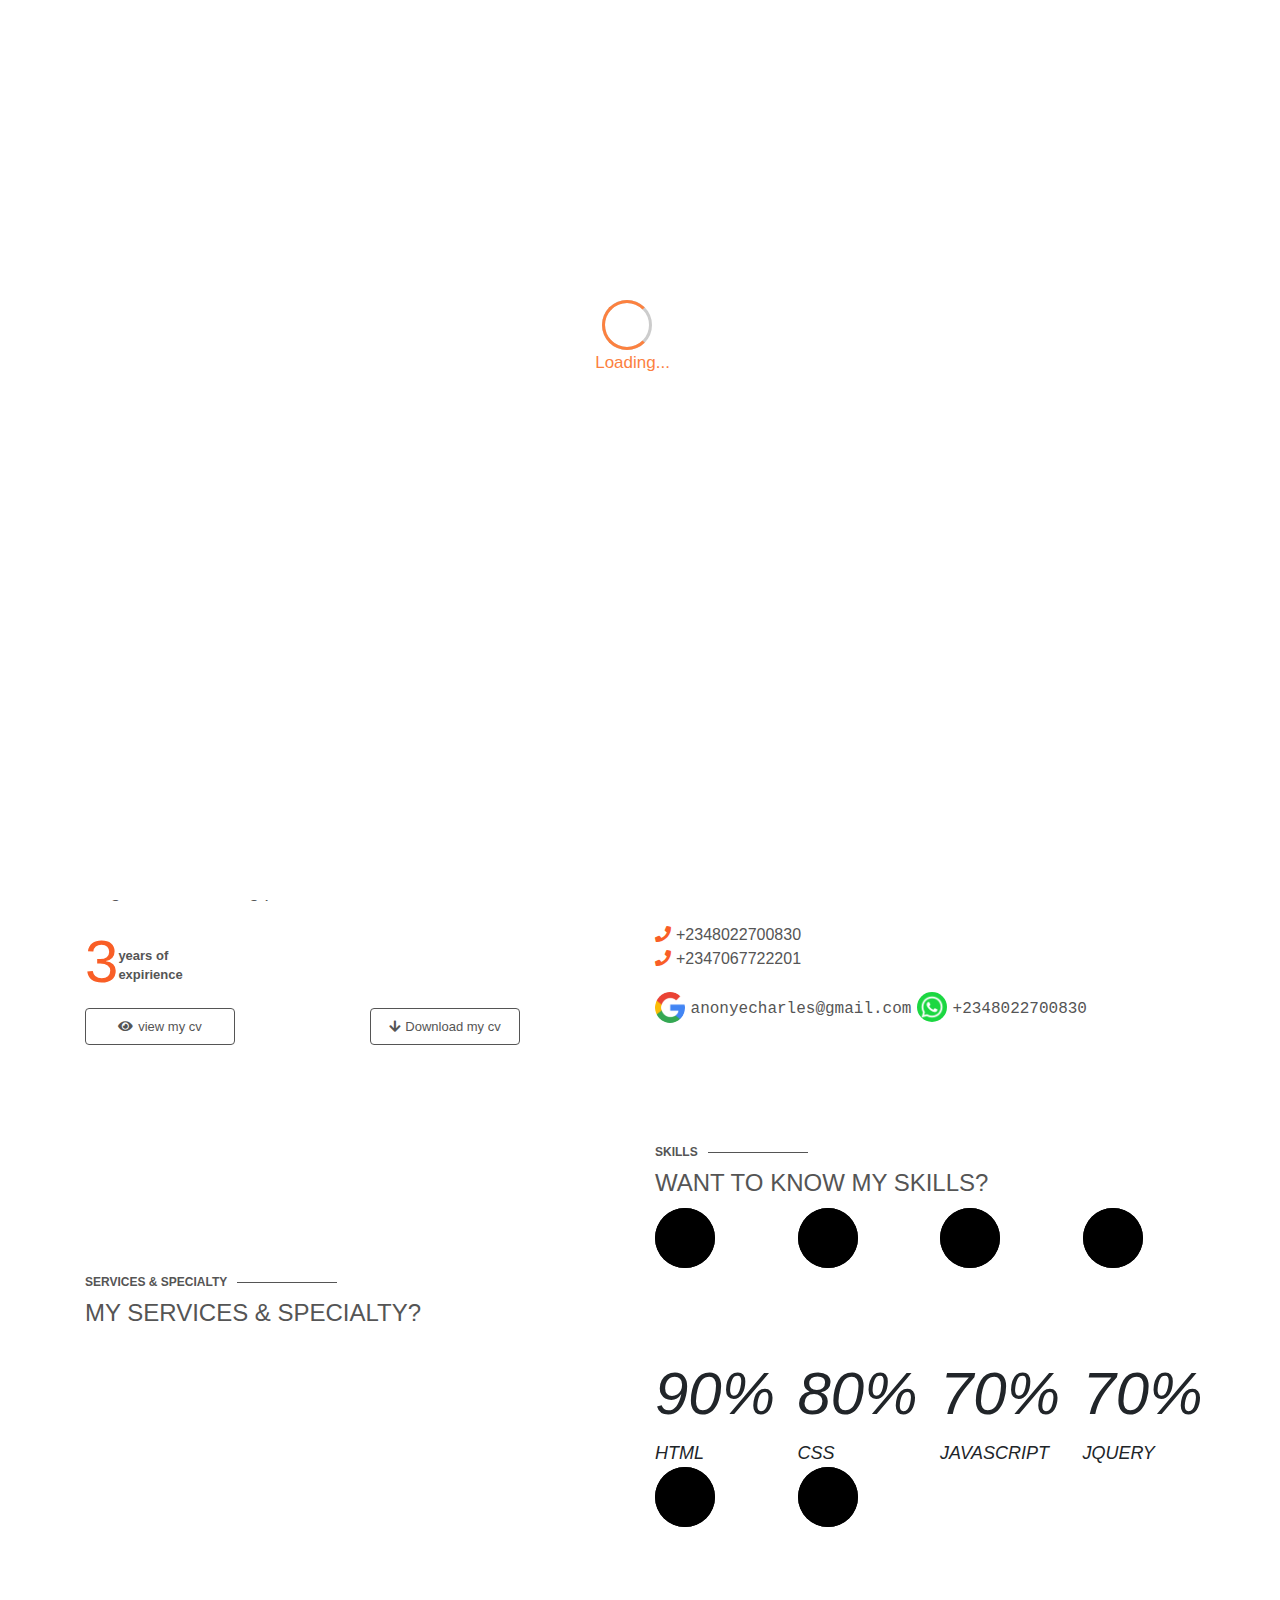
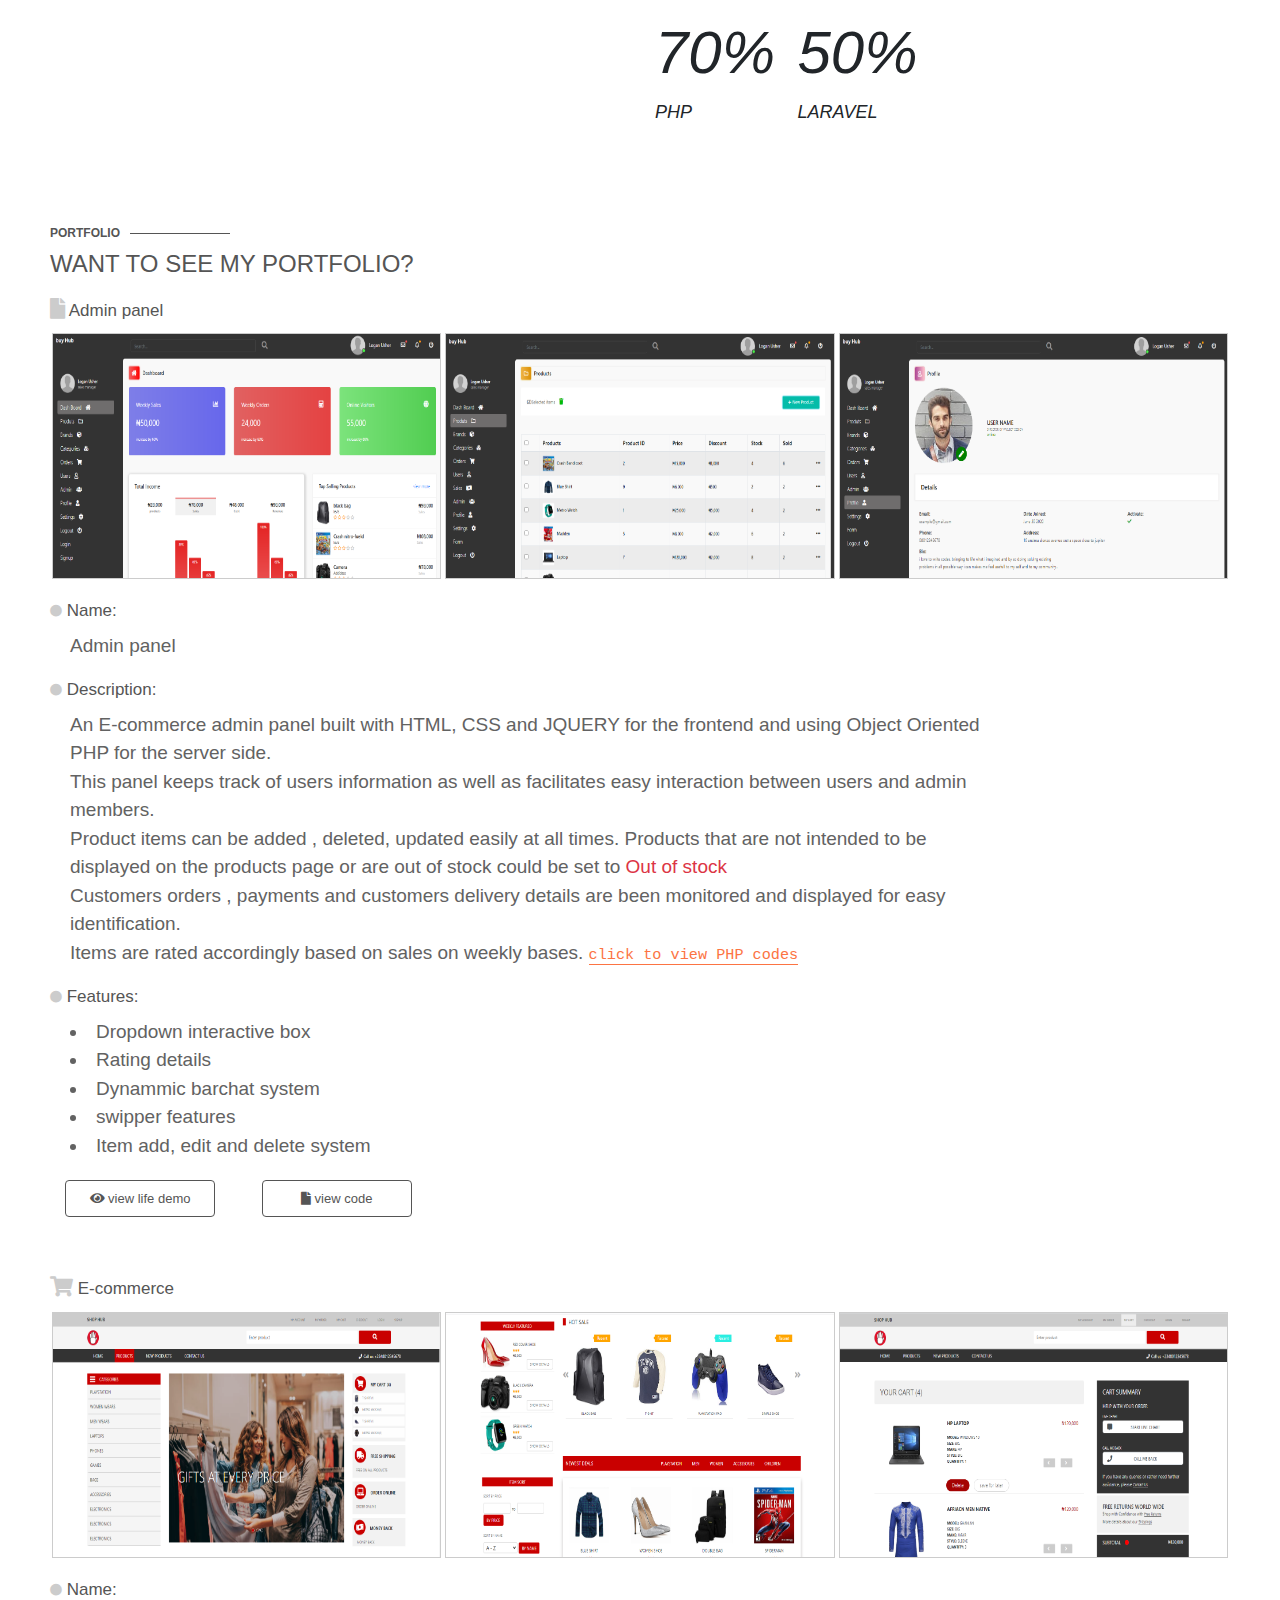
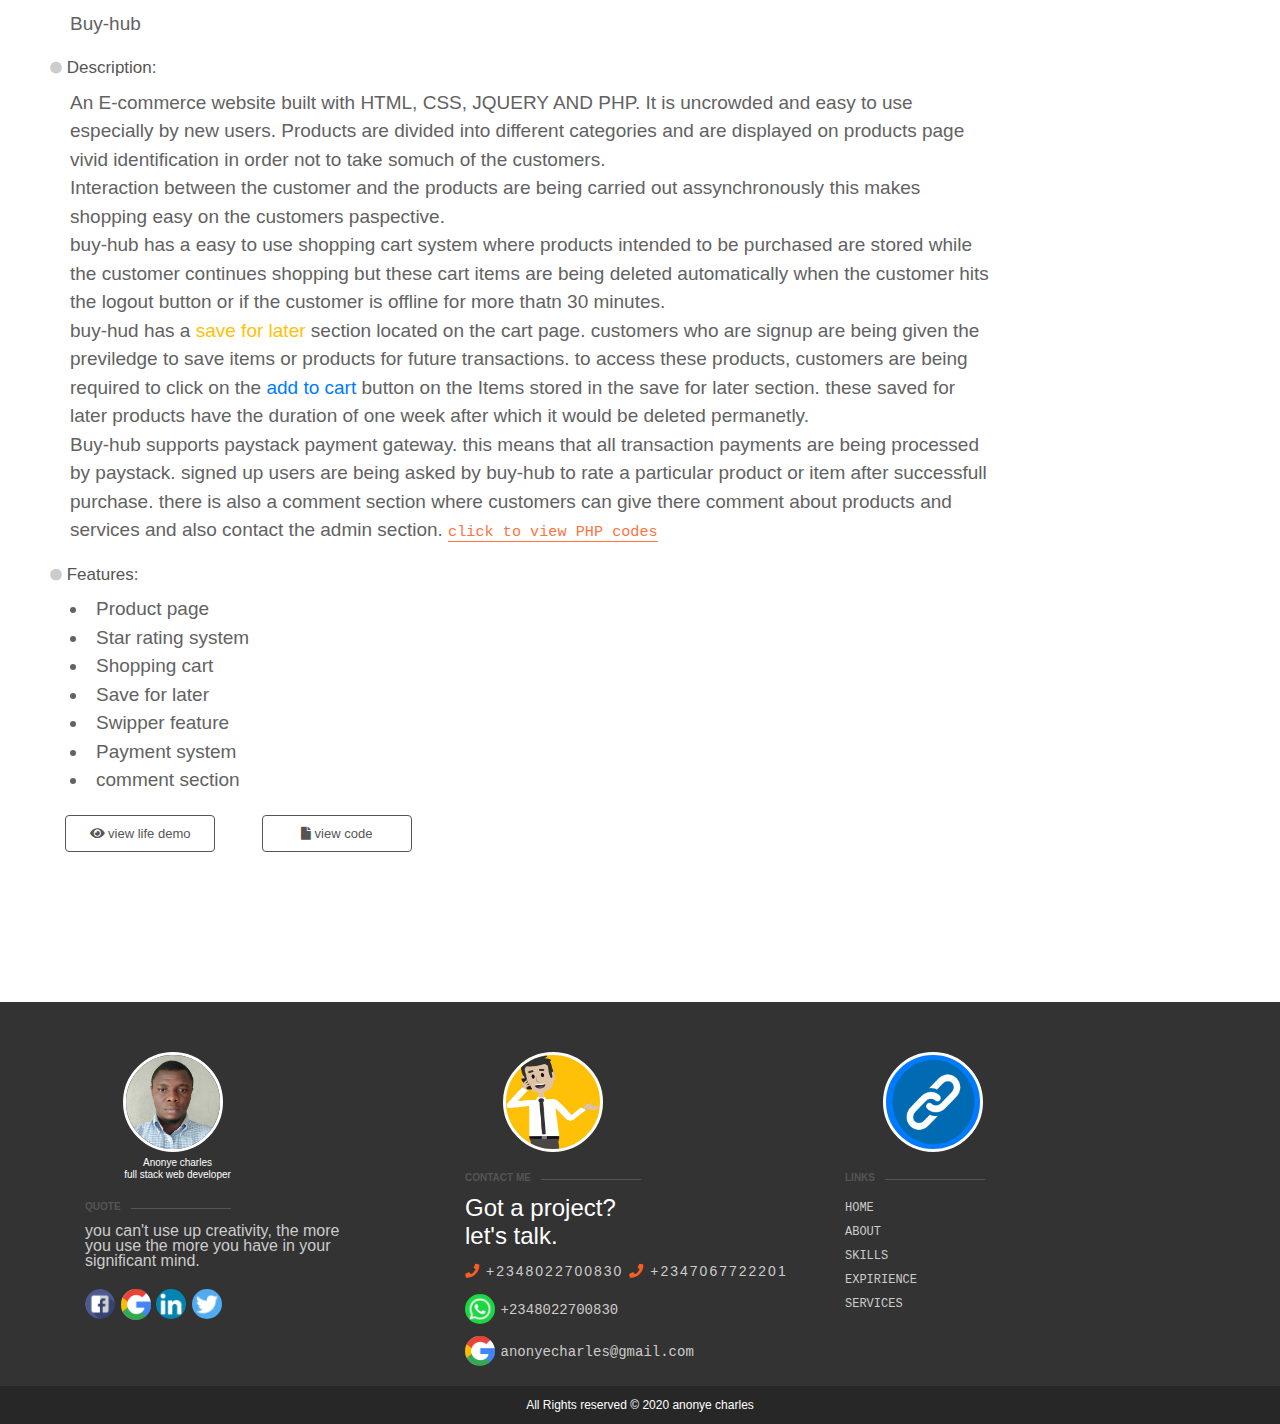
<file: index.html>
<!DOCTYPE html>
<html lang="en">
    <head>
        <meta charset="UTF-8">
        <meta name="viewport" content="width=device-width, initial-scale=1.0">
        <meta http-equiv="X-UA-Compatible" content="ie=edge">
        <title>home</title>
        <link rel="stylesheet" href="css/bootstrap.min.css">
        <link rel="stylesheet" href="css/style.css">
        <link rel="stylesheet" href="font-awesome/all.min.css">
        <script src="js/jquery-3.3.1.min.js"></script>
    </head>
<body>

    <!-- dark skin -->
    <div class="light-skin">
        <!-- preloader -->
            <div class="preloader-container"></div>
            <div class="preloader"></div>
            <div class="loading">Loading...</div>
    </div>

     
         <!-- BANNER SECTION -->
        <section id="home" data-scroll-top="500">
           <div class="banner"><!-- banner start -->
                <!-- banner image start -->
                <img src="image/banner/banner_1.jpg" alt="banner_1" class="banner-image">
                <img src="image/banner/banner_2.jpeg" alt="banner_2" class="banner-image">
                <img src="image/banner/banner_3.jpeg" alt="banner_3" class="banner-image">
                <!-- banner imagesend -->
             
               <img src="svg/angle.svg" alt="banner_2" class="banner-svg" >
               <img src="image/profile-image/image.jpg" alt="image" class="profile-image" >
               <ul class="name-info nav-links">
                   <li class="hello"><p>Hello, i am </p></li>
                   <li><h1 class="my-name">Anonye Charles</h1></li>
                   <li class="developer"><p>a full stack web developer</p></li>
                   <li class="mycv"><a href="#myportfolio">view portfolio</a></li>
               </ul>
           </div><!-- banner end-->
        </section>

        <!-- NAVIGATION SECTION -->
        <section class="navigation">
            <div class="">
                <div class="container"> 
                    <div class="row">
                        <div class="col-md-2 col-sm-12 col-12">
                            <div class="logo nav-links">
                               <a href="#home"><img src="icons/make-call.png" alt=""></a>
                                <i class="fa fa-bars"></i>
                            </div> 
                        </div>
                        <div class="col-md-10 link-container">
                            <div class="cancle-btn">
                                <i class="fa fa-times"></i>
                            </div>
                            <ul class="nav-links">
                                <li><a href="#home" class="active">home</a></li>
                                <li><a href="#about">About</a></li>
                                <li><a href="#myskills">Skills</a></li>
                                <li><a href="#myportfolio">Expirience</a></li>
                                <li><a href="#services">Services</a></li>
                            </ul>
                        </div>
                    </div>
                </div>
             </div>
        </section>



        <!-- ABOUT SECTION -->
        <section id="sticky-nav-start-point" data-top="130">
             <div class="about-container" id="about" data-scroll-top="50">
                <div class="container">
                    <div class="row">
                         <div class="col-md-6 col-sm-6 col-12">
                             <div class="about">
                                <div class="about-header">
                                    <h4>About Me <span></span></h4>
                                    <h1>Do you know about me?</h1>
                                </div>
                                <div class="about-body">
                                    <p>
                                        i am charles anonye, a full stack developer passionate about developing innovative products that'll steer the future of computing .
                                        i currently have a three years expirience in web development and i major mostly on apps like E-commerce, blogs and E-learning platform. 
                                    </p>
                                </div>
                                <div class="years-of-expirience">
                                    <h1>3</h1>
                                    <p>years of <br> expirience</p>
                                </div>
                                <div class="row">
                                    <div class="col-md-6 col-sm-6 col-5 documentBtn">
                                        <div class="view-cv">
                                            <li><a href="cv.html"><i class="fa fa-eye"></i>view my cv</a></li>
                                        </div>
                                    </div>
                                    <div class="col-md-6 col-sm-6 col-5 documentBtn">
                                        <div class="download-cv">
                                            <li><a href="https://resume.io/r/EsTtQncJE"><i class="fa fa-arrow-down"></i>Download my cv</a></li>
                                        </div>
                                    </div>
                                </div>
                             </div>
                         </div>
                         <div class="col-md-6 col-sm-6 col-12"> <!-- about container start -->
                            <div class="about about-two"> <!-- about start -->
                                <div class="about-header">
                                    <h4>Location <span></span></h4>
                                </div>
                                <div class="about-body">
                                    <p>Base in lagos, Nigeria.</p>
                                </div>
                                <div class="query">
                                    <h1>Any type of query & discussion?</h1>
                                    <p>let's talk to me</p>
                                    <ul>
                                        <li class="phone"><i class="fa fa-phone"></i>+2348022700830</li>
                                        <li class="phone"><i class="fa fa-phone"></i>+2347067722201</li>
                                        <li class="google">
                                            <img src="icons/google.png" alt="">
                                            <a href="#">anonyecharles@gmail.com</a>
                                        </li>
                                        <li class="google">
                                            <img src="icons/whatsapp.png" alt="" >
                                            <a href="" class="whatsapp">+2348022700830</a>
                                        </li>
                                    </ul>
                                </div>
                            </div>  <!-- about end -->
                         </div> <!-- about container end -->
                    </div>
                </div>
             </div>
        </section>



        <!-- SPECIALTY SECTION -->
        <section class="specialty-container" id="services" data-scroll-top="80">
            <div class="container">
                <div class="row">
                    <div class="col-lg-6 col-md-12"><!-- start specialty column -->
                        <!-- specialty start -->
                        <div class="specialty">
                            <div class="about-header">
                                <h4>services & Specialty <span></span></h4>
                                <h1>my services & specialty?</h1>
                            </div>
                            <div class="specialty-body">
                                <ul>
                                    <li>Accessible website that looks nice on all screen.</li>
                                    <li>clean, understandable , easy to imppliment codes base</li>
                                    <li>sustainable projects that are well documented and easy to maintain.</li>
                                </ul>
                            </div>
                        </div>  <!-- specialty end -->
                    </div> <!-- end specialty column -->

                    <!-- skills column start -->
                    <div class="col-lg-6 col-md-12">
                         <!-- skills start -->
                        <div class="skills-container" id="myskills" data-scroll-top="100">
                            <div class="about-header">
                                <h4>Skills <span></span></h4>
                                <h1>Want to know my skills?</h1>
                            </div>
                            <!-- skill body start -->
                            <div class="skills-body">
                                <div class="row">
                                    <div class="col-lg-3 col-md-2 col-sm-3 col-4">
                                        <div class="skills-frame">
                                            <svg class="svg">
                                                <circle cx="30" cy="30" r="30" class=""></circle>
                                                <circle cx="30" cy="30" r="30" class="html" id="bar" stroke-dashoffset="90"></circle>
                                            </svg>
                                            <div class="percentage"><h1>90<span>%</span></h1></div>
                                            <div class="skill-name">HTML</div>
                                        </div>
                                    </div>
                                    <div class="col-lg-3 col-md-2 col-sm-3 col-4">
                                        <div class="skills-frame">
                                            <svg class="svg">
                                                <circle cx="30" cy="30" r="30" class=""></circle>
                                                <circle cx="30" cy="30" r="30" class="css" id="bar" stroke-dashoffset="85"></circle>
                                            </svg>
                                            <div class="percentage"><h1>80<span>%</span></h1></div>
                                            <div class="skill-name">CSS</div>
                                        </div>
                                    </div>
                                    <div class="col-lg-3 col-md-2 col-sm-3 col-4">
                                        <div class="skills-frame">
                                            <svg class="svg">
                                                <circle cx="30" cy="30" r="30" class=""></circle>
                                                <circle cx="30" cy="30" r="30" class="js" id="bar" stroke-dashoffset="80"></circle>
                                            </svg>
                                            <div class="percentage"><h1>70<span>%</span></h1></div>
                                            <div class="skill-name">JAVASCRIPT</div>
                                        </div>
                                    </div>
                                    <div class="col-lg-3 col-md-2 col-sm-3 col-4">
                                        <div class="skills-frame">
                                            <svg class="svg">
                                                <circle cx="30" cy="30" r="30" class=""></circle>
                                                <circle cx="30" cy="30" r="30" class="jquery" id="bar" stroke-dashoffset="75"></circle>
                                            </svg>
                                            <div class="percentage"><h1>70<span>%</span></h1></div>
                                            <div class="skill-name">JQUERY</div>
                                        </div>
                                    </div>
                                    <div class="col-lg-3 col-md-2 col-sm-3 col-4">
                                        <div class="skills-frame">
                                            <svg class="svg">
                                                <circle cx="30" cy="30" r="30" class=""></circle>
                                                <circle cx="30" cy="30" r="30" class="php" id="bar" stroke-dashoffset="70"></circle>
                                            </svg>
                                            <div class="percentage"><h1>70<span>%</span></h1></div>
                                            <div class="skill-name">PHP</div>
                                        </div>
                                    </div>
                                    <div class="col-lg-3 col-md-2 col-sm-3 col-4">
                                        <div class="skills-frame">
                                            <svg class="svg">
                                                <circle cx="30" cy="30" r="30" class=""></circle>
                                                <circle cx="30" cy="30" r="30" class="laravel" id="bar" stroke-dashoffset="50"></circle>
                                            </svg>
                                            <div class="percentage"><h1>50<span>%</span></h1></div>
                                            <div class="skill-name">LARAVEL</div>
                                        </div>
                                    </div>
                                </div>
                            </div>  <!-- skill body start -->
                        </div>
                        <!-- skills end -->
                    </div><!-- skills column end -->
                </div>
            </div>
        </section>




        <!-- PORTFOLIO SECTION-->
        <section>
            <div class="portfolio" id="myportfolio" data-scroll-top="50">
                <div class="portfolio-container-header">
                    <div class="about-header">
                        <h4>Portfolio <span></span></h4>
                        <h1>Want to see my portfolio?</h1>
                    </div>
                </div> 
                    <!-- portifolio items start -->
                    <div class="portfolio-body">
                        <div class="portfolio-header">
                            <h2><i class="fa fa-file"></i> Admin panel</h2>
                        </div>
                        <div class="portfolio-container swipper">
                             <div class="portfolio-frame">
                                 <div class="portfolio-image">
                                     <img src="image/portfolio-image/admin-panel.png" alt="admin-panel">
                                 </div>
                                 <div class="portfolio-image">
                                    <img src="image/portfolio-image/2.png" alt="admin-panel">
                                </div>
                                <div class="portfolio-image">
                                    <img src="image/portfolio-image/1.png" alt="admin-panel">
                                </div>
                             </div>
                             <!-- caurosel -->
                             <div class="caurosel">
                                 <!-- <i class="fa fa-circle active"></i> 
                                caurosel is being added dynamically through jquery  -->
                             </div><!-- caurosel end -->
                        </div>
                        <div class="decription">
                            <div class="portfolio-header">
                                <h2><i class="fa fa-circle"></i> Name:</h2>
                            </div>
                            <div class="description-body">
                                <p>Admin panel</p>
                            </div>
                            <div class="portfolio-header">
                                    <h2><i class="fa fa-circle"></i> Description:</h2>
                                </div>
                            <div class="description-body">
                                <p class="describe">
                                    An E-commerce admin panel built with HTML, CSS and  JQUERY for the frontend and using Object Oriented PHP for the server side.<br>
                                    This panel keeps track of users information as well as facilitates easy interaction between users and admin members.<br>
                                    Product items can be added , deleted, updated easily at all times. Products that are not intended to be displayed on the products page or are out of stock could be set to <b class="text-danger">Out of stock</b><br>
                                    Customers orders , payments and customers delivery details are been monitored and displayed for easy identification.<br>
                                    Items are rated accordingly based on sales on weekly bases.
                                    <a href="https://github.com/Boogie27/dynamic-buy-hub/tree/master/admin" class="phpCode">click to view PHP codes</a>
                                </p>
                            </div>
                            <div class="portfolio-header">
                                <h2><i class="fa fa-circle"></i> Features:</h2>
                            </div>
                            <div class="description-body">
                                <ul>
                                    <li>Dropdown interactive box</li>
                                    <li>Rating details</li>
                                    <li>Dynammic barchat system</li>
                                    <li>swipper features</li>
                                    <li>Item add, edit and delete system</li>
                                </ul>
                            </div>
                            <!-- redirect button start -->
                            <div class="redirect-button">
                                <div class="col-md-6 col-12">
                                    <div class="row">
                                        <div class="col-lg-4 col-md-6 col-sm-4 col-6 redirectBTN">
                                            <div class="Rbutton">
                                                <li><a href="https://boogie27.github.io/buy-hub/admin"><i class="fa fa-eye"></i> view life demo</a></li>
                                            </div>
                                        </div>
                                        <div class="col-lg-4 col-md-6 col-sm-4 col-6 redirectBTN">
                                            <div class="Bbutton">
                                                <li><a href="https://github.com/Boogie27/buy-hub"><i class="fa fa-file"></i> view code</a></li>
                                            </div>
                                        </div>
                                    </div>
                                </div>
                            </div> <!-- redirect button end -->
                        </div>
                    </div> <!-- portifolio items start -->
                      

                       <!-- portifolio items start -->
                    <div class="portfolio-body">
                            <div class="portfolio-header">
                                <h2><i class="fa fa-shopping-cart"></i> E-commerce</h2>
                            </div>
                            <div class="portfolio-container swipper">
                                <div class="portfolio-frame">
                                    <div class="portfolio-image">
                                        <img src="image/portfolio-image/3.png" alt="ecommerce">
                                    </div>
                                    <div class="portfolio-image">
                                        <img src="image/portfolio-image/6.png" alt="ecommerce">
                                    </div>
                                    <div class="portfolio-image">
                                        <img src="image/portfolio-image/4.png" alt="ecommerce">
                                    </div>
                                </div>
                                 <!-- caurosel -->
                                 <div class="caurosel">
                                    <!-- <i class="fa fa-circle active"></i> 
                                   caurosel is being added dynamically through jquery  -->
                                </div><!-- caurosel end -->
                            </div>
                            <div class="decription">
                                <div class="portfolio-header">
                                    <h2><i class="fa fa-circle"></i> Name:</h2>
                                </div>
                                <div class="description-body">
                                    <p>Buy-hub</p>
                                </div>
                                <div class="portfolio-header">
                                        <h2><i class="fa fa-circle"></i> Description:</h2>
                                    </div>
                                <div class="description-body">
                                    <p class="describe">
                                         An E-commerce website built with HTML, CSS, JQUERY AND PHP.
                                         It is uncrowded and easy to use especially by new users. Products are divided into different categories and are displayed on products
                                         page vivid identification in order not to take somuch of the customers.<br>
                                         Interaction between the customer and the products are being carried out assynchronously this makes shopping easy on the customers paspective.<br>
                                         buy-hub has a easy to use shopping cart system where products intended to be purchased are stored while the customer continues shopping but these cart items 
                                         are being deleted automatically when the customer hits the logout button or if the customer is offline for more thatn 30 minutes.<br>
                                         buy-hud has a <b class="text-warning">save for later</b> section located on the cart page. customers who are signup are being given the previledge to save items or 
                                         products for future transactions. to access these products, customers are being required to click on the <b class="text-primary">add to cart</b> button on the Items
                                         stored in the save for later section.
                                         these saved for later products have the duration of one week after which it would be deleted permanetly.<br>
                                         Buy-hub supports paystack payment gateway. this means that all transaction payments are being processed by paystack.
                                         signed up users are being asked by buy-hub to rate a particular product or item after successfull purchase.
                                         there is also a comment section where customers can give there comment about products and services and also contact the admin section.
                                         <a href="https://github.com/Boogie27/dynamic-buy-hub" class="phpCode">click to view PHP codes</a>
                                    </p>
                                </div>
                                <div class="portfolio-header">
                                    <h2><i class="fa fa-circle"></i> Features:</h2>
                                </div>
                                <div class="description-body">
                                    <ul>
                                        <li>Product page</li>
                                        <li>Star rating system</li>
                                        <li>Shopping cart</li>
                                        <li>Save for later</li>
                                        <li>Swipper feature</li>
                                        <li>Payment system</li>
                                        <li>comment section</li>
                                    </ul>
                                </div>
                                <!-- redirect button start -->
                                <div class="redirect-button">
                                    <div class="col-md-6 col-12">
                                        <div class="row">
                                            <div class="col-lg-4 col-md-6 col-sm-4 col-6 redirectBTN">
                                                <div class="Rbutton">
                                                    <li><a href="https://boogie27.github.io/buy-hub/"><i class="fa fa-eye"></i> view life demo</a></li>
                                                </div>
                                            </div>
                                            <div class="col-lg-4 col-md-6 col-sm-4 col-6 redirectBTN">
                                                <div class="Bbutton">
                                                    <li><a href="https://github.com/Boogie27/buy-hub/tree/master/admin"><i class="fa fa-file"></i> view code</a></li>
                                                </div>
                                            </div>
                                        </div>
                                    </div>
                                </div> <!-- redirect button end -->
                            </div>
                        </div> <!-- portifolio items start -->
                        
                </div>
        </section>


       
<!-- SCROLL TOP ICON -->
<section>
    <div class="angle-up-container nav-links">
        <a href="#home"><i class="fa fa-angle-up"></i></a>
    </div>
</section>



<!-- FOOTER SECTION -->
    <section>
          <div class="footer">
                <div class="container">
                    <div class="footer-body">
                        <div class="row">
                            <!-- contact start -->
                            <div class="col-md-4 col-sm-6 col-12">
                                <div class="question-image">
                                    <img src="image/profile-image/image.jpg" alt="">
                                    <h4>Anonye charles <br>full stack web developer</h4>
                                </div>
                                <div class="about-header">
                                    <h4>Quote <span></span></h4>
                                    <p>you can't use up creativity, the more you use the more you have in your significant mind.</p>
                                </div>
                                <div class="social-link">
                                    <a href="http://facebook.com/saintlilsnowcharelsanonye"><img src="icons/facebook.png" alt=""></a>
                                    <a href="#"> <img src="icons/google.png" alt=""></a>
                                    <a href="linkedin.com/in/anonye-charles-100218118"><img src="icons/linkedin.png" alt=""></a>
                                    <a href="#"> <img src="icons/twitter.png" alt=""></a>
                                </div>
                            </div> <!-- contact end -->
                            <!-- contact start -->
                            <div class="col-md-4 col-sm-6 col-12">
                               <div class="question-section">
                                    <div class="question-image">
                                        <img src="icons/make-call.png" alt="" class="bg-warning">
                                    </div>
                                    <div class="about-header">
                                        <h4>contact me <span></span></h4>
                                        <h2>Got a project? <br>let's talk.</h2>
                                    </div>
                                    <div class="query">
                                        <ul>
                                            <li class="phone"><i class="fa fa-phone"></i>+2348022700830 <i class="fa fa-phone"></i>+2347067722201</li>
                                            <li class="google">
                                                <img src="icons/whatsapp.png" alt="">
                                                <a href="" class="whatsapp">+2348022700830</a>
                                            </li>
                                            <li class="google">
                                                <img src="icons/google.png" alt="">
                                                <a href="#">anonyecharles@gmail.com</a>
                                            </li>
                                        </ul>
                                    </div>
                               </div>
                            </div> <!-- contact end -->
                            <!-- footer links start -->
                            <div class="col-md-4 col-sm-6 col-12">
                                <div class="footer-links">
                                    <div class="question-image">
                                        <img src="icons/links-icon.png" alt="" class="bg-primary">
                                    </div>
                                    <div class="about-header">
                                        <h4>Links <span></span></h4>
                                    </div>
                                    <ul class="nav-links">
                                        <li><a href="#home" class="active">home</a></li>
                                        <li><a href="#about">About</a></li>
                                        <li><a href="#myskills">Skills</a></li>
                                        <li><a href="#myportfolio">Expirience</a></li>
                                        <li><a href="#services">Services</a></li>
                                    </ul>
                                </div>
                            </div> <!-- footer alright end-->
                        </div>
                    </div> <!-- footer body end -->
                </div>
                 <!-- footer links start -->
                        <div class="alrights text-center">
                            All Rights reserved &copy; 2020 anonye charles
                        </div> <!-- footer alrights end--> 
          </div>    
    </section>




    


   <script src="js/script.js"></script>
</body>
</html>
</file>
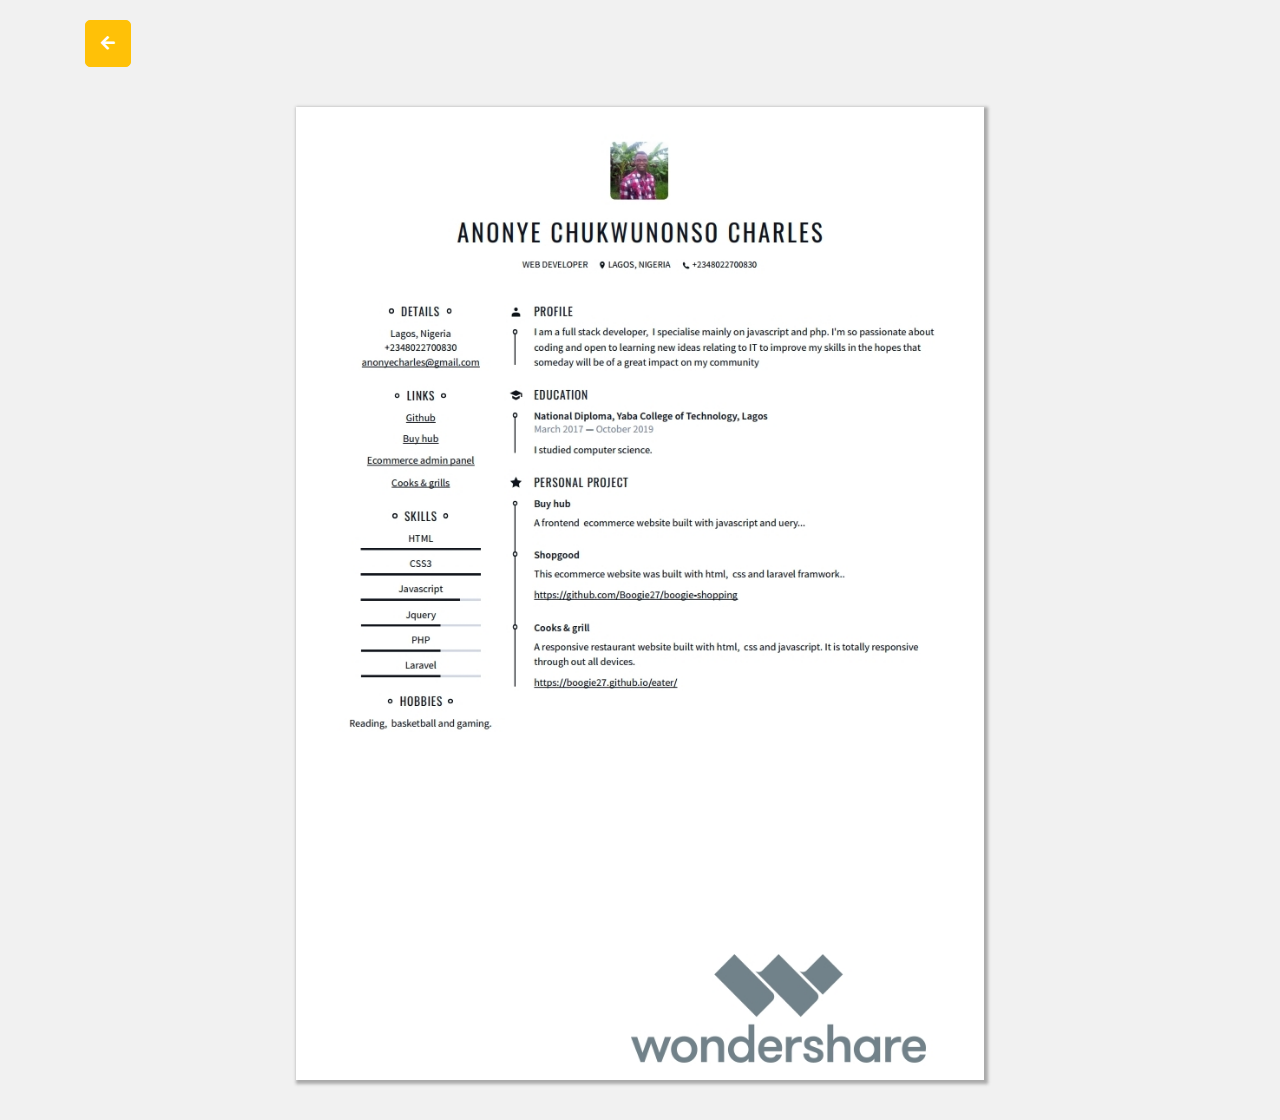
<file: cv.html>
<!DOCTYPE html>
<html lang="en">
    <head>
        <meta charset="UTF-8">
        <meta name="viewport" content="width=device-width, initial-scale=1.0">
        <meta http-equiv="X-UA-Compatible" content="ie=edge">
        <title>cv page</title>
        <link rel="stylesheet" href="css/bootstrap.min.css">
        <link rel="stylesheet" href="css/style.css">
        <link rel="stylesheet" href="font-awesome/all.min.css">
        <script src="js/jquery-3.3.1.min.js"></script>
    </head>
<body style="background-color: #f1f1f1;">

    <section>
        <div class="container redirect-arrow-back">
            <a href="home.html" class="btn btn-warning"><i class="fa fa-arrow-left"></i></a>
        </div>
    </section>

    <!-- MY CV -->
<div class="my-cv-container">
    <img src="image/portfolio-image/my-cv.jpg" alt="">
</div>





</body>
</html>
</file>
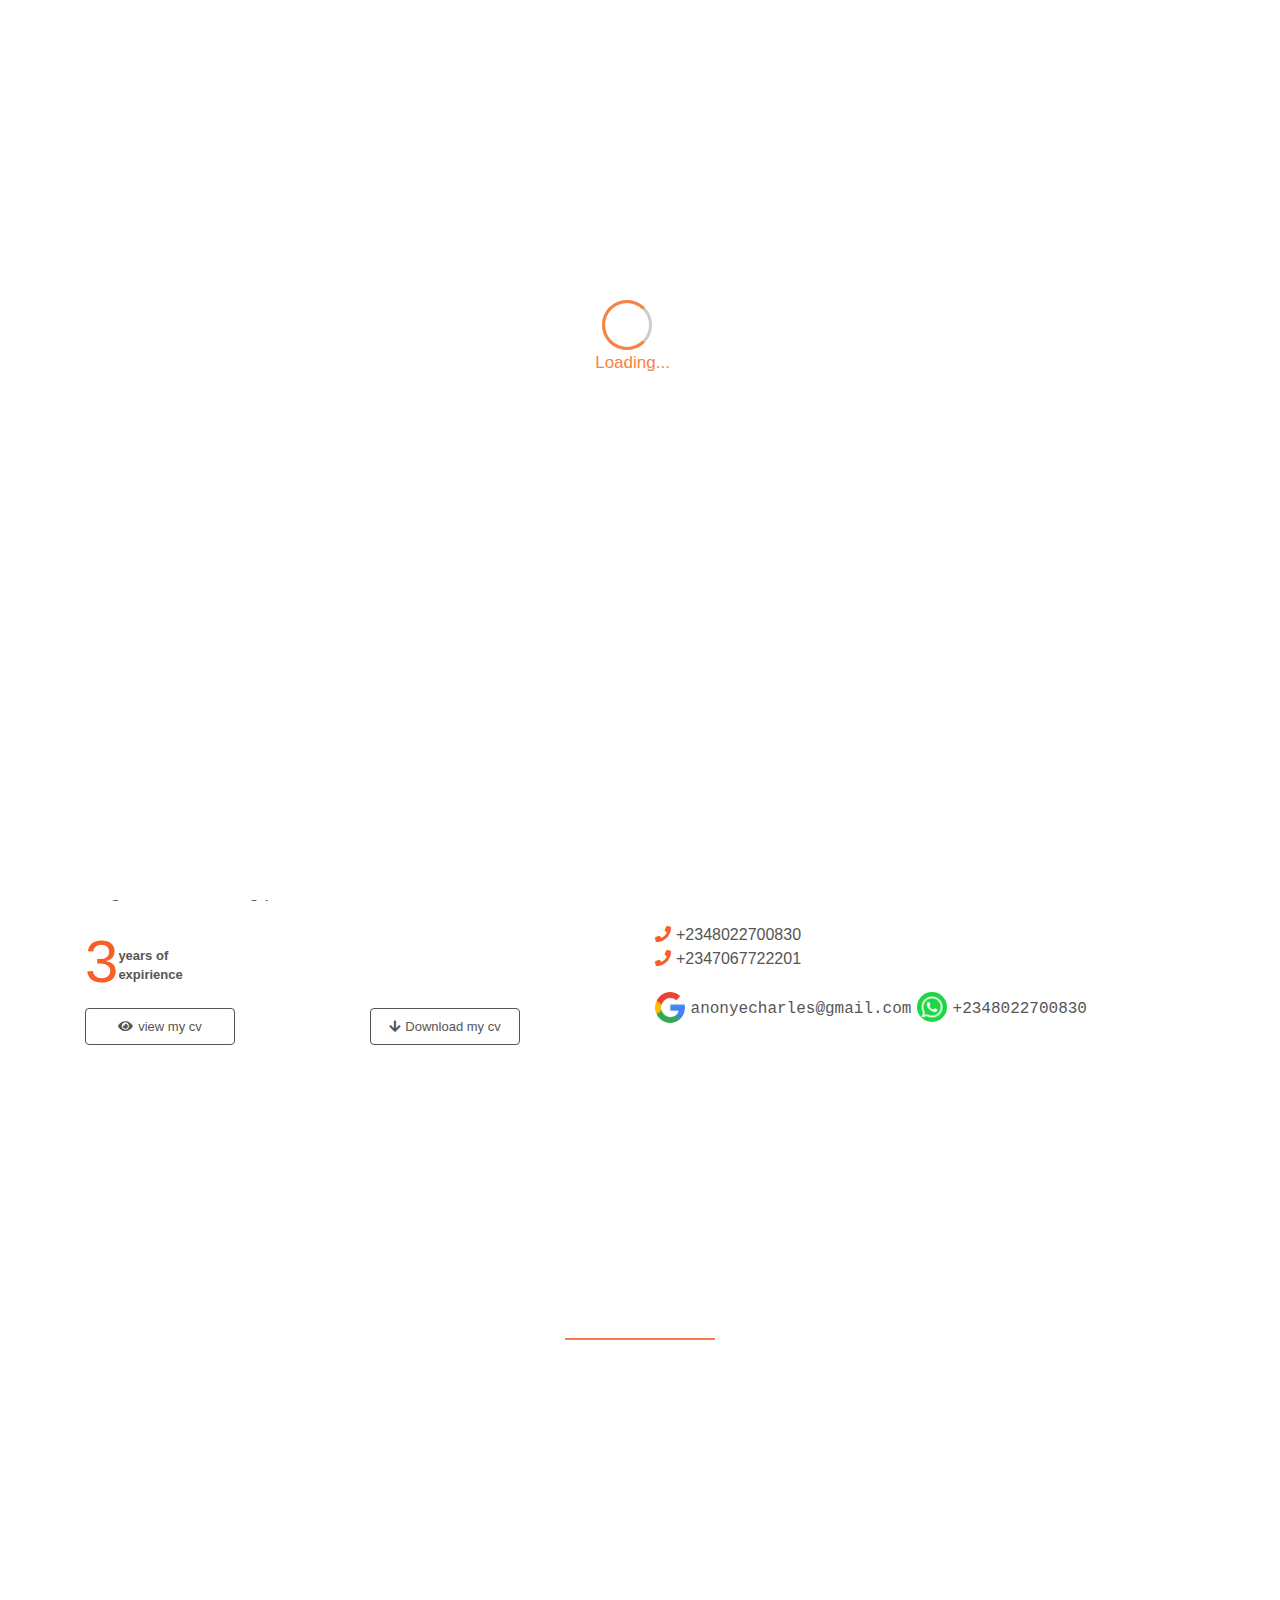
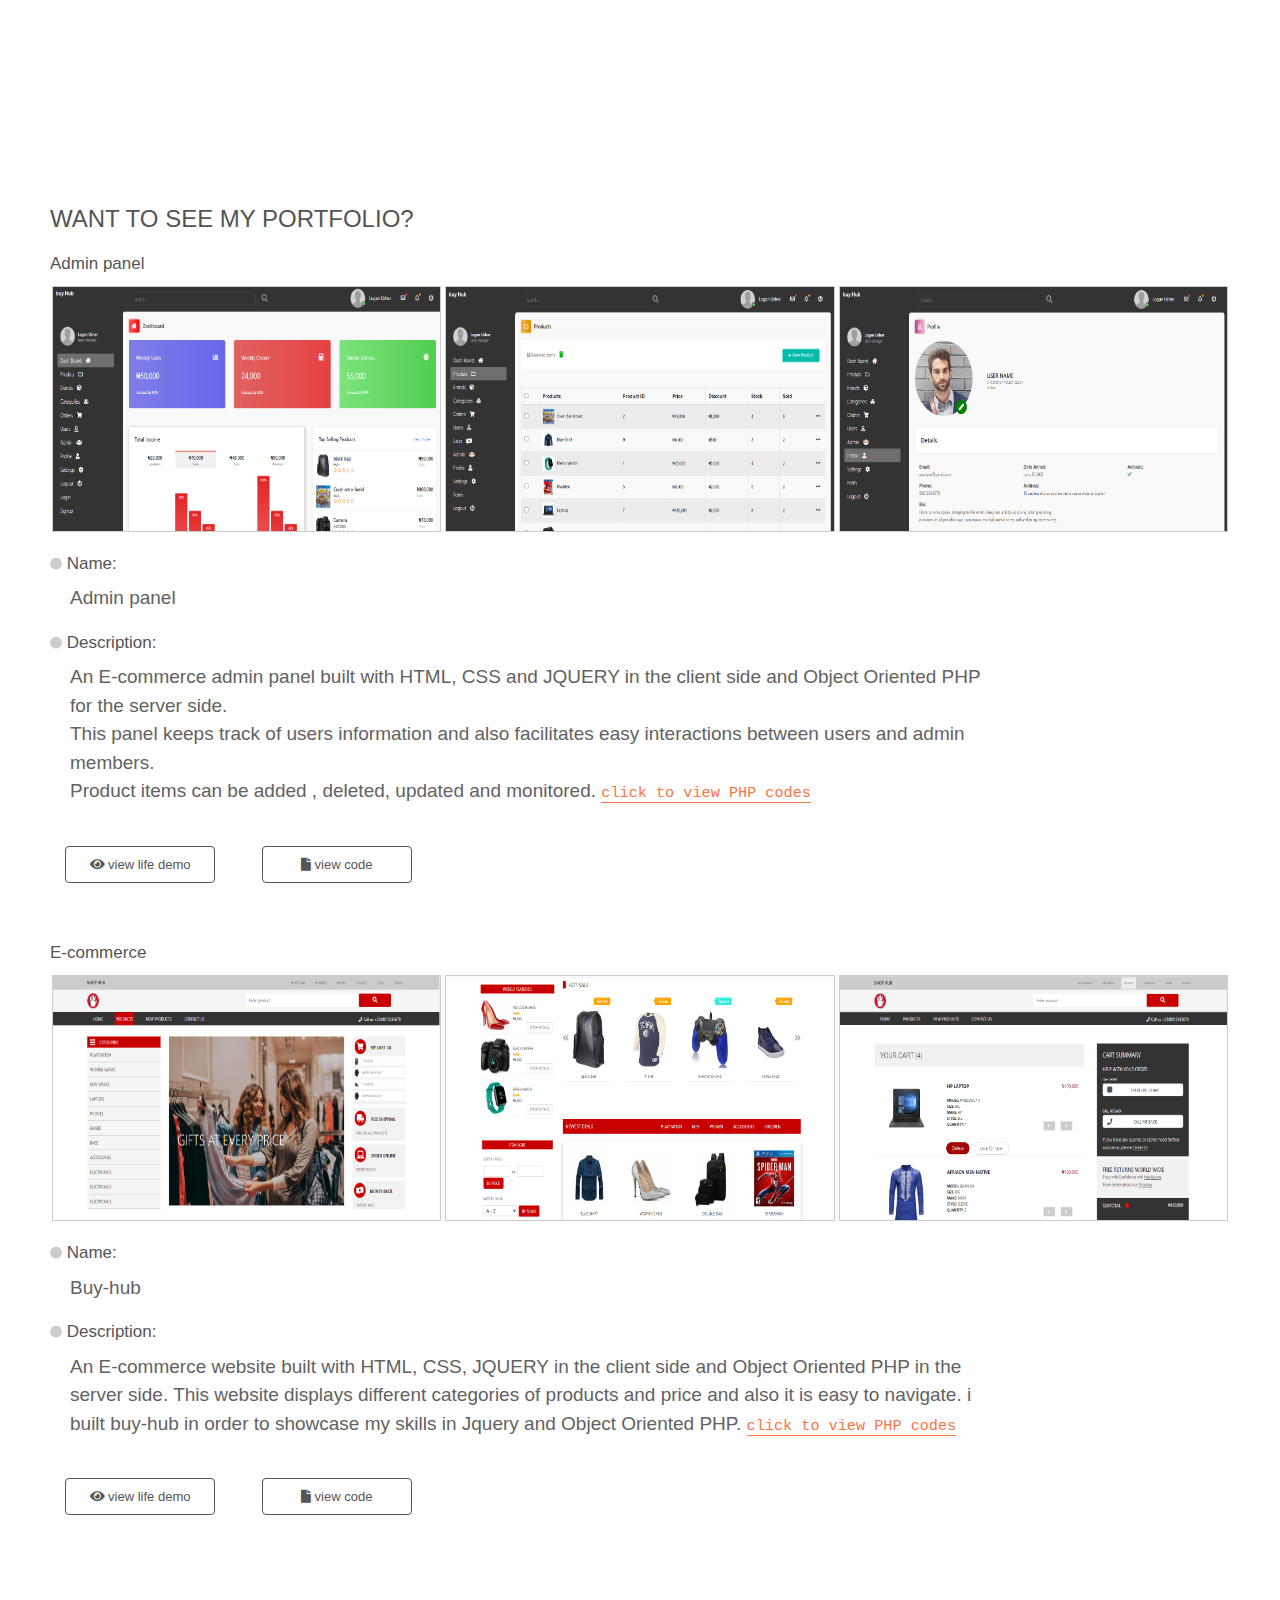
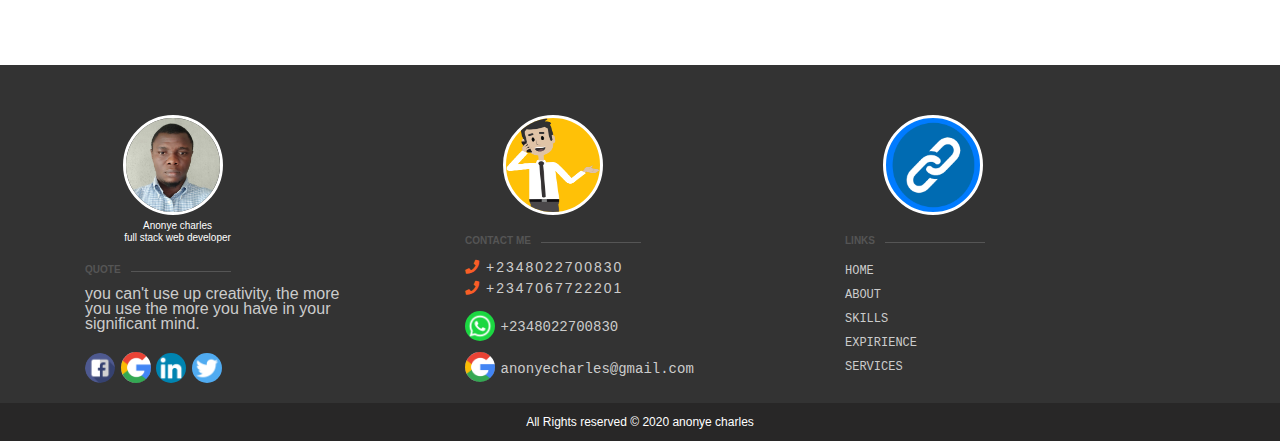
<file: home.html>
<!DOCTYPE html>
<html lang="en">
    <head>
        <meta charset="UTF-8">
        <meta name="viewport" content="width=device-width, initial-scale=1.0">
        <meta http-equiv="X-UA-Compatible" content="ie=edge">
        <title>home</title>
        <link rel="stylesheet" href="css/bootstrap.min.css">
        <link rel="stylesheet" href="css/style.css">
        <link rel="stylesheet" href="font-awesome/all.min.css">
        <script src="js/jquery-3.3.1.min.js"></script>
    </head>
<body>

    <!-- dark skin -->
    <div class="light-skin">
        <!-- preloader -->
            <div class="preloader-container"></div>
            <div class="preloader"></div>
            <div class="loading">Loading...</div>
    </div>

     
         <!-- BANNER SECTION -->
        <section id="home" data-scroll-top="500">
           <div class="banner"><!-- banner start -->
                <!-- banner image start -->
                <img src="image/banner/banner_1.jpg" alt="banner_1" class="banner-image">
                <img src="image/banner/banner_2.jpeg" alt="banner_2" class="banner-image">
                <img src="image/banner/banner_3.jpeg" alt="banner_3" class="banner-image">
                <!-- banner imagesend -->
             
               <img src="svg/angle.svg" alt="banner_2" class="banner-svg" >
               <img src="image/profile-image/image.jpg" alt="image" class="profile-image" >
               <ul class="name-info nav-links">
                   <li class="hello"><p>Hello, i am </p></li>
                   <li><h1 class="my-name">Anonye Charles</h1></li>
                   <li class="developer"><p>a full stack web developer</p></li>
                   <li class="mycv"><a href="#myportfolio">view portfolio</a></li>
               </ul>
           </div><!-- banner end-->
        </section>


        

        <!-- NAVIGATION SECTION -->
        <section class="navigation">
            <div class="">
                <div class="container"> 
                    <div class="row">
                        <div class="col-md-2 col-sm-12 col-12">
                            <div class="logo nav-links">
                               <a href="#home"><img src="icons/make-call.png" alt=""></a>
                                <i class="fa fa-bars"></i>
                            </div> 
                        </div>
                        <div class="col-md-10 link-container">
                            <div class="cancle-btn">
                                <i class="fa fa-times"></i>
                            </div>
                            <ul class="nav-links">
                                <li><a href="#home" class="active">home</a></li>
                                <li><a href="#about">About</a></li>
                                <li><a href="#myskills">Skills</a></li>
                                <li><a href="#myportfolio">Expirience</a></li>
                                <li><a href="#services">Services</a></li>
                            </ul>
                        </div>
                    </div>
                </div>
             </div>
        </section>



        <!-- ABOUT SECTION -->
        <section id="sticky-nav-start-point" data-top="130">
             <div class="about-container" id="about" data-scroll-top="50">
                <div class="container">
                    <div class="row">
                         <div class="col-md-6 col-sm-6 col-12">
                             <div class="about">
                                <div class="about-header">
                                    <h4>About Me <span></span></h4>
                                    <h1>Do you know about me?</h1>
                                </div>
                                <div class="about-body">
                                    <p>
                                        I am charles anonye, a full stack web developer passionate about developing innovative products that will steer the future of computing .
                                        I currently have a three years expirience in web development and i major mostly on apps like E-commerce, blogs and E-learning platform. 
                                    </p>
                                </div>
                                <div class="years-of-expirience">
                                    <h1>3</h1>
                                    <p>years of <br> expirience</p>
                                </div>
                                <div class="row">
                                    <div class="col-md-6 col-sm-6 col-5 documentBtn">
                                        <div class="view-cv">
                                            <li><a href="https://resume.io/r/EsTtQncJE"><i class="fa fa-eye"></i>view my cv</a></li>
                                        </div>
                                    </div>
                                    <div class="col-md-6 col-sm-6 col-5 documentBtn">
                                        <div class="download-cv">
                                            <li><a href="https://resume.io/r/EsTtQncJE"><i class="fa fa-arrow-down"></i>Download my cv</a></li>
                                        </div>
                                    </div>
                                </div>
                             </div>
                         </div>
                         <div class="col-md-6 col-sm-6 col-12"> <!-- about container start -->
                            <div class="about about-two"> <!-- about start -->
                                <div class="about-header">
                                    <h4>Location <span></span></h4>
                                </div>
                                <div class="about-body">
                                    <p>Base in lagos, Nigeria.</p>
                                </div>
                                <div class="query">
                                    <h1>Any type of query & discussion?</h1>
                                    <p>let's talk to me</p>
                                    <ul>
                                        <li class="phone"><i class="fa fa-phone"></i>+2348022700830</li>
                                        <li class="phone"><i class="fa fa-phone"></i>+2347067722201</li>
                                        <li class="google">
                                            <img src="icons/google.png" alt="">
                                            <a href="mailto:anonyecharles@gmail.com">anonyecharles@gmail.com</a>
                                        </li>
                                        <li class="google">
                                            <img src="icons/whatsapp.png" alt="" >
                                            <a href="" class="whatsapp">+2348022700830</a>
                                        </li>
                                    </ul>
                                </div>
                            </div>  <!-- about end -->
                         </div> <!-- about container end -->
                    </div>
                </div>
             </div>
        </section>



        <!-- SPECIALTY SECTION -->
        <section class="specialty" id="services" data-scroll-top="80">
            <div class="specialty-head" >
                <h2>my services & skills?</h2>
            </div>
            <div class="container">
               <div class="row">
                     <div class="col-md-6">
                        <div class="skills-header">
                            <h2> My services</h2>
                         </div>
                        <ul class="specialties">
                            <li>Accessible website that looks nice on all screen.</li>
                            <li>Clean, understandable , easy to imppliment codes base.</li>
                            <li>Sustainable projects that are well documented and easy to maintain.</li>
                            <li>Creative ability to produce effective solutions to clients problems.</li>
                            <li>Able to follow clear instructions according to clients demands.</li>
                        </ul>
                     </div>

                     <div class="col-md-6" id="myskills" data-scroll-top="80">
                        <div class="skills-container">
                             <div class="skills-header">
                                <h2> My skills</h2>
                             </div>
                             <div class="skills-body">
                                I am expirienced and competent HTML, CSS, JAVACSRIPT AND JQUERY developer.
                                I have been able to develope some nice looking and functioning production based E-commerce websites although i have a few
                                 none production based website like e-commerce, restuarant and blogs that i was enthusiastic enough to build in order to showcase my skills and competency,
                                also i have a good knowledge of Object Oriented PHP and LARAVEL.
                             </div>
                        </div>
                   </div>
               </div>
            </div>
   </section>





        <!-- PORTFOLIO SECTION-->
        <section>
            <div class="portfolio" id="myportfolio" data-scroll-top="50">
                <div class="portfolio-container-header">
                    <div class="about-header">
                        <h1>Want to see my portfolio?</h1>
                    </div>
                </div> 
                    <!-- portifolio items start -->
                    <div class="portfolio-body">
                        <div class="portfolio-header">
                            <h2>Admin panel</h2>
                        </div>
                        <div class="portfolio-container swipper">
                             <div class="portfolio-frame">
                                 <div class="portfolio-image">
                                     <img src="image/portfolio-image/admin-panel.png" alt="admin-panel">
                                 </div>
                                 <div class="portfolio-image">
                                    <img src="image/portfolio-image/2.png" alt="admin-panel">
                                </div>
                                <div class="portfolio-image">
                                    <img src="image/portfolio-image/1.png" alt="admin-panel">
                                </div>
                             </div>
                             <!-- caurosel -->
                             <div class="caurosel">
                                 <!-- <i class="fa fa-circle active"></i> 
                                caurosel is being added dynamically through jquery  -->
                             </div><!-- caurosel end -->
                        </div>
                        <div class="decription">
                            <div class="portfolio-header">
                                <h2><i class="fa fa-circle"></i> Name:</h2>
                            </div>
                            <div class="description-body">
                                <p>Admin panel</p>
                            </div>
                            <div class="portfolio-header">
                                    <h2><i class="fa fa-circle"></i> Description:</h2>
                                </div>
                            <div class="description-body">
                                <p class="describe">
                                    An E-commerce admin panel built with HTML, CSS and  JQUERY in the client side and Object Oriented PHP for the server side.<br>
                                    This panel keeps track of users information and also facilitates easy interactions between users and admin members.<br>
                                    Product items can be added , deleted, updated and monitored.
                                    <a href="https://github.com/Boogie27/dynamic-buy-hub/tree/master/admin" class="phpCode">click to view PHP codes</a>
                                </p>
                            </div>
                            <!-- redirect button start -->
                            <div class="redirect-button">
                                <div class="col-md-6 col-12">
                                    <div class="row">
                                        <div class="col-lg-4 col-md-6 col-sm-4 col-6 redirectBTN">
                                            <div class="Rbutton">
                                                <li><a href="https://boogie27.github.io/buy-hub/admin"><i class="fa fa-eye"></i> view life demo</a></li>
                                            </div>
                                        </div>
                                        <div class="col-lg-4 col-md-6 col-sm-4 col-6 redirectBTN">
                                            <div class="Bbutton">
                                                <li><a href="https://github.com/Boogie27/buy-hub"><i class="fa fa-file"></i> view code</a></li>
                                            </div>
                                        </div>
                                    </div>
                                </div>
                            </div> <!-- redirect button end -->
                        </div>
                    </div> <!-- portifolio items start -->
                      

                       <!-- portifolio items start -->
                    <div class="portfolio-body">
                            <div class="portfolio-header">
                                <h2>E-commerce</h2>
                            </div>
                            <div class="portfolio-container swipper">
                                <div class="portfolio-frame">
                                    <div class="portfolio-image">
                                        <img src="image/portfolio-image/3.png" alt="ecommerce">
                                    </div>
                                    <div class="portfolio-image">
                                        <img src="image/portfolio-image/6.png" alt="ecommerce">
                                    </div>
                                    <div class="portfolio-image">
                                        <img src="image/portfolio-image/4.png" alt="ecommerce">
                                    </div>
                                </div>
                                 <!-- caurosel -->
                                 <div class="caurosel">
                                    <!-- <i class="fa fa-circle active"></i> 
                                   caurosel is being added dynamically through jquery  -->
                                </div><!-- caurosel end -->
                            </div>
                            <div class="decription">
                                <div class="portfolio-header">
                                    <h2><i class="fa fa-circle"></i> Name:</h2>
                                </div>
                                <div class="description-body">
                                    <p>Buy-hub</p>
                                </div>
                                <div class="portfolio-header">
                                        <h2><i class="fa fa-circle"></i> Description:</h2>
                                    </div>
                                <div class="description-body">
                                    <p class="describe">
                                        An E-commerce website built with HTML, CSS, JQUERY in the client side and Object Oriented PHP in the server side.
                                        This website displays different categories of products and price and also it is easy to navigate.
                                        i built buy-hub in order to showcase my skills in Jquery and Object Oriented PHP. 
                                         <a href="https://github.com/Boogie27/dynamic-buy-hub" class="phpCode">click to view PHP codes</a>
                                    </p>
                                </div>
                                <!-- redirect button start -->
                                <div class="redirect-button">
                                    <div class="col-md-6 col-12">
                                        <div class="row">
                                            <div class="col-lg-4 col-md-6 col-sm-4 col-6 redirectBTN">
                                                <div class="Rbutton">
                                                    <li><a href="https://boogie27.github.io/buy-hub/"><i class="fa fa-eye"></i> view life demo</a></li>
                                                </div>
                                            </div>
                                            <div class="col-lg-4 col-md-6 col-sm-4 col-6 redirectBTN">
                                                <div class="Bbutton">
                                                    <li><a href="https://github.com/Boogie27/buy-hub/tree/master/admin"><i class="fa fa-file"></i> view code</a></li>
                                                </div>
                                            </div>
                                        </div>
                                    </div>
                                </div> <!-- redirect button end -->
                            </div>
                        </div> <!-- portifolio items start -->
                        
                </div>
        </section>


       
<!-- SCROLL TOP ICON -->
<section>
    <div class="angle-up-container nav-links">
        <a href="#home"><i class="fa fa-angle-up"></i></a>
    </div>
</section>



<!-- FOOTER SECTION -->
    <section>
          <div class="footer">
                <div class="container">
                    <div class="footer-body">
                        <div class="row">
                            <!-- contact start -->
                            <div class="col-md-4 col-sm-6 col-12">
                                <div class="question-image">
                                    <img src="image/profile-image/image.jpg" alt="">
                                    <h4>Anonye charles <br>full stack web developer</h4>
                                </div>
                                <div class="about-header">
                                    <h4>Quote <span></span></h4>
                                    <p>you can't use up creativity, the more you use the more you have in your significant mind.</p>
                                </div>
                                <div class="social-link">
                                    <a href="http://facebook.com/saintlilsnowcharelsanonye"><img src="icons/facebook.png" alt=""></a>
                                    <a href="#"> <img src="icons/google.png" alt=""></a>
                                    <a href="linkedin.com/in/anonye-charles-100218118"><img src="icons/linkedin.png" alt=""></a>
                                    <a href="#"> <img src="icons/twitter.png" alt=""></a>
                                </div>
                            </div> <!-- contact end -->
                            <!-- contact start -->
                            <div class="col-md-4 col-sm-6 col-12">
                               <div class="question-section">
                                    <div class="question-image">
                                        <img src="icons/make-call.png" alt="" class="bg-warning">
                                    </div>
                                    <div class="about-header">
                                        <h4>contact me <span></span></h4>
                                    </div>
                                    <div class="query">
                                        <ul>
                                            <li class="phone"><i class="fa fa-phone"></i>+2348022700830</li>
                                            <li class="phone"><i class="fa fa-phone"></i>+2347067722201</li>
                                            <li class="google">
                                                <img src="icons/whatsapp.png" alt="">
                                                <a href="" class="whatsapp">+2348022700830</a>
                                            </li><br>
                                            <li class="google">
                                                <img src="icons/google.png" alt="">
                                                <a href="mailto:anonyecharles@gmail.com">anonyecharles@gmail.com</a>
                                            </li>
                                        </ul>
                                    </div>
                               </div>
                            </div> <!-- contact end -->
                            <!-- footer links start -->
                            <div class="col-md-4 col-sm-6 col-12">
                                <div class="footer-links">
                                    <div class="question-image">
                                        <img src="icons/links-icon.png" alt="" class="bg-primary">
                                    </div>
                                    <div class="about-header">
                                        <h4>Links <span></span></h4>
                                    </div>
                                    <ul class="nav-links">
                                        <li><a href="#home" class="active">home</a></li>
                                        <li><a href="#about">About</a></li>
                                        <li><a href="#myskills">Skills</a></li>
                                        <li><a href="#myportfolio">Expirience</a></li>
                                        <li><a href="#services">Services</a></li>
                                    </ul>
                                </div>
                            </div> <!-- footer alright end-->
                        </div>
                    </div> <!-- footer body end -->
                </div>
                 <!-- footer links start -->
                        <div class="alrights text-center">
                            All Rights reserved &copy; 2020 anonye charles
                        </div> <!-- footer alrights end--> 
          </div>    
    </section>




    


   <script src="js/script.js"></script>
</body>
</html>
</file>
<file: css/style.css>
body{
    padding: 0px;
    margin: 0px;
}
html, a{
    color: #333;
    font-size: 20px;
    text-decoration: none;
    font-family: monospace;
}
a{
    cursor: pointer;
}
h1{
    font-size: 60px;
}
ul{
    padding: 0px;
    margin: 0px;
}
li{
    list-style: none;
    color: #fff;
}
/* =============================================================== */
/*                 PRELOADER SECTION                              */
/* =============================================================== */
.preloader, .preloader-container{
    width: 50px;
    margin-left: 47%;
    height: 50px;
    border: 3px solid rgb(252, 129, 63);
    position: absolute;
    top: 300px;
    z-index: 100;
    border-radius: 50%;
    border-right: 3px solid transparent;
    -webkit-animation: spin 1s linear infinite; 
    animation: spin 1s linear infinite; 
}
.preloader-container{
    border: 3px solid #ccc;
}
@keyframes spin{
    0%{
        transform: rotate(0deg);
    }
    100%{
        transform: rotate(360deg);
    }
} 
.loading{
    position: absolute;
    font-size: 85%;
    color:  rgb(252, 129, 63);
    z-index: 100;
    top: 350px;
    display: inline-block;
    margin-left: 46.5%;
}
.light-skin{
    width: 100%;
    height: 100vh;
    z-index: 120;
    background-color: #fff;
    position: fixed;
}
@media only screen and (max-width: 567px){
.preloader, .preloader-container{
   margin-left: 45%;
   top: 270px;
}
.loading{
    top: 320px;
    margin-left: 43%;
}
}
@media only screen and (max-width: 398px){
.preloader, .preloader-container{
    margin-left: 43%;
    top: 250px;
}
.loading{
    top: 300px;
    margin-left: 41%;
}
}

/* =============================================================== */
/*                 BANNER SECTION                              */
/* =============================================================== */
.banner{
    width: 100%;
    background-color: #333;
    position: relative;
    height: 550px;
    margin-bottom: 100px;
}
img.banner-image{
    width: 100%;
    height: 100%;
    filter: brightness(20%);
    display: none;
}
img.banner-svg{
    position: absolute;
    left: 0px;
    width: 100%;
    bottom: -30px;
}
img.profile-image{
    width: 250px;
    height: 250px;
    border-radius: 50%;
    border: 5px solid #fff;
    position: absolute;
    left: 100px;
    bottom: -110px;
    box-shadow: 0px 5px 2px 0px rgba(91, 91, 91, 0.27);
    background-color: #fff;
    transform: scale(0.7);
    transition: all 0.5s ease;
}
.banner ul.name-info{
    position: absolute;
    top: 150px;
    width: 50%;
    margin-left: 30%;
}
.banner ul.name-info li.hello{
    font-size: 70%;
}
.banner ul.name-info li.developer{
    font-size: 80%;
}
.banner ul.name-info li h1{
    margin: 0px;
}
.banner ul.name-info li.mycv{
    margin-top: 25px;
    display: inline-block;
    border: 1px solid rgb(244, 119, 74);
    padding: 0px 30px 10px 30px;
    border-radius: 4px;
    transition: all 0.1s ease;
    cursor: pointer;
}
.banner ul.name-info li.mycv:hover{
    background-color: rgb(218, 61, 4);
    transform: scale(1.10);
}
.banner ul.name-info li.mycv a{
    color: #fff;
    letter-spacing: 0px;
    text-transform: uppercase;
    font-size: 60%;
    font-weight: 300;
    text-decoration: none;
}
ul.name-info li{
    position: relative;
}
.hello p, .my-name, .developer p, .mycv{
    position: absolute;
}
.hello p{
    bottom: 0px; 
    opacity: 0;  
}
.mycv{
    bottom: -150px;
    right: -150px;
    opacity: 0;
}
.my-name{
    bottom: -250px;
    opacity: 0;
}
.developer p{
    bottom: -150px;
    left: -250px;
    opacity: 0;
}

@media only screen and (max-width: 992px){
.banner ul.name-info{
    margin: 0px;
    right: 200px;
} 
.banner ul.name-info li.mycv:hover{
    transform: none;
}
}
@media only screen and (max-width: 867px){
.banner ul.name-info{
    right: 0;
    width: 600px;
} 
img.profile-image{
    width: 200px;
    height: 200px;
    bottom: -80px;
}
}

@media only screen and (max-width: 767px){
.banner ul.name-info{
    width: 100%;
    padding-left: 50px;
} 
img.profile-image{
    width: 150px;
    height: 150px;
    bottom: -65px;
}
}

@media only screen and (max-width: 567px){
.banner ul.name-info{
    padding-left: 20px;
    font-size: 90%;
    font-weight: 300;
} 
.banner ul.name-info li h1{
    font-size: 270%;
}
.banner ul.name-info li.mycv{
    margin-top: 25px;
    padding-bottom: 5px;
}
.banner ul.name-info li h1{
    font-size: 230%;
}
.banner{
    height: 500px;
}
}

@media only screen and (max-width: 476px){ 
img.profile-image{
    width: 125px;
    height: 125px;
    bottom: -60px;
    left: 50px;
}
}

@media only screen and (max-width: 398px){ 
.banner ul.name-info li h1{
    font-size: 220%;
}
.banner{
    height: 420px;
}
img.profile-image{
    left: 30px;
}
.mycv{
    bottom: -120px;
}
.developer p{
    bottom: -140px;
}
}

/* =============================================================== */
/*                 NAVIGATION SECTION                              */
/* =============================================================== */
.navigation{
    position: absolute;
    width: 100%;
    top: 0px;
    padding: 10px 0px;
}
.navigation.sticky{
    width: 100%;
    top: 0px;
    z-index: 110;
    padding-bottom: 2px;
    position: fixed;
    background-color: #fff;
    box-shadow: 0px 2px 2px 0px rgba(84, 84, 84, 0.27);
}
.navigation.sticky .logo i.fa-bars, .navigation.sticky .link-container ul li a{
    color: #555;
}
@media only screen and (max-width: 767px){
.navigation.sticky .link-container ul li a{
    color: #fff;
}
}
.navigation ul{
    width: 100%;
    text-align: right;
}
.logo i.fa-bars{
    display: none;
}
.navigation ul li{
    display: inline-block;
    margin-left: 25px;
    border-bottom: 2px solid transparent;
    padding-bottom: 20px;
    transition: all 0.5s ease;
 }
 .navigation ul li a{
    display: block;
    text-transform: uppercase;
    font-size: 70%;
    text-decoration: none;
    color: #fff;
 }
 .navigation ul li:hover{
    border-bottom: 2px solid rgb(240, 120, 76);
 }
 /********** LOGO *********************/
.logo{
  display: inline-block;
}
.logo img{
    width: 50px;
    height: 50px;
    background-color: #fff;
}
.cancle-btn{
    display: none;
}
@media only screen and (max-width: 767px){
.navigation .container{
    max-width: 100%;
    padding: 0px 20px;
}
.navigation ul{
    width: 100%;
    text-align: center;
}
.navigation ul li{
    display: block;
    margin: 0px;
    padding-bottom: 10px;
}
.navigation ul li:hover{
    border-bottom: 2px solid transparent;
}
.navigation ul li a{
    display: inline-block;
 }
.link-container{
    display: none;
    background-color: #333;
    margin: 0px;
    padding: 0px 0px 20px 0px;
    overflow: hidden;
    position: absolute;
    z-index: 110;
    width: 100%;
    left: 0px;
    top: 0px;
} 
.cancle-btn{
    display: block;
    padding: 5px 20px;
    text-align: right;
}
.cancle-btn i.fa-times{
    color: #fff;
    padding-top: 15px;
}
.logo{
    width: 100%;
    overflow: hidden;
}
.logo i.fa-bars{
    display: block;
    color: #fff;
    display: inline-block;
    float: right;
    padding-top: 15px;
} 
}
/* =============================================================== */
/*                 ABOUT  SECTION                              */
/* =============================================================== */
.about-container{
   padding: 50px 0px 80px 0px;
}
.about{
    padding-bottom: 20px;
}
.about-header h4{
    color: #555;
    text-transform: uppercase;
    font-size: 60%;
    font-weight: bold;
    position: relative;
}
.about-header h4 span{
    position: absolute;
    padding: 0px 50px;
    margin-left: 10px;
    top: 7px;
    border-bottom: 1px solid #555;
}
.about-header h1{
    color: #555;
    text-transform: uppercase;
    font-size: 120%;
    font-weight: 300;
}
.about-body p, .query p{
   color: #555;
   font-size: 95%;
   font-weight: 300;
}
.years-of-expirience{
    overflow: hidden;
}
.years-of-expirience h1{
    color: rgb(249, 94, 38);
    float: left;
    margin-right: 0px;
}
.years-of-expirience p{
    color: #555;
    font-size: 65%;
    font-weight: bold;
    padding-top: 20px;
}
.query h1{
    font-size: 190%;
    color: #555;
}
.query li.phone{
    color: #555;
    font-size: 80%;
}
.query li.phone i{
   margin-right: 5px;
   color:  rgb(249, 94, 38);
}
li.google{
   transition: all 0.1s ease;
   margin-top: 20px;
   display: inline-block;
}
li.google:hover{
    transform: scale(1.10);
}
li.google img{
    width: 30px;
    border-radius: 50%;
}
li.google a{
    text-decoration: none;
    color:   #555;
    font-size: 80%;
}
li.google a.whatsapp{
    color: #555;
    border-bottom: 1px solid  transparent;
}
.view-cv li{
   width: 150px;
   border-radius: 4px;
   text-align: center;
   padding: 0px 0px 5px 0px;
   border: 1px solid   #555;
}
.view-cv li a, .download-cv li a{
   color:  #555;
   font-family: arial;
   font-size: 65%;
 }
 .view-cv li a i, .download-cv li a i{
    margin-right: 5px;
  }
 .download-cv li{
    width: 150px;
    border-radius: 4px;
    text-align: center;
    padding: 0px 0px 5px 0px;
    border: 1px solid #555;
 }
 .download-cv li:hover, .view-cv li:hover{
    transform: scale(1.03);
 }
 .my-cv-container{
    width: 60%;
    margin-left: 20%;
    padding: 40px;
 }
 .my-cv-container img{
     width: 100%;
     height: 100%;
     box-shadow: 2px 2px 3px 2px rgba(72, 72, 72, 0.421);
 }
 .redirect-arrow-back{
     padding-top: 20px;
 }
 .redirect-arrow-back a i.fa-arrow-left{
     font-size: 80%;
     color: #fff;
 }
 @media only screen and (max-width: 1125px){
.my-cv-container{
    width: 80%;
    margin-left: 10%;
    }
 }
 @media only screen and (max-width: 992px){
.about-container{
    margin: 0px;
    width: 100%;
} 
.container{
    max-width: 100%;
    padding: 0px 50px;
}
.my-cv-container{
    width: 90%;
    margin-left: 5%;
 }
 li.google:hover{
    transform: none;
}
.download-cv li:hover, .view-cv li:hover{
    transform: none;
 }
}

@media only screen and (max-width: 876px){
.container{
    padding: 0px 10px;
    margin: 0px;
    overflow: hidden;
}
.about .query h1{
    font-size: 170%;
    font-weight: 400;
}
.about-header h1{
    font-size: 100%;
    font-weight: 400;
}
}

@media only screen and (max-width: 767px){
.about-container{
    padding-top: 0px;
}
.about .query h1{
    font-size: 120%;
    font-weight: 600;
}
.container{
    padding: 0px 20px;
}
.about-two{
    padding-top: 50px;
}
.download-cv li, .view-cv li{
    width: 130px;
}
.my-cv-container{
    padding-left: 0px;
    padding-right: 0px;
 }
}
@media only screen and (max-width: 567px){
.my-cv-container{
    width: 100%;
    margin: 0px;
    height: 750px;
    padding-left: 5px;
    padding-right: 5px;
}
}
@media only screen and (max-width: 467px){
.about-container{
    padding-bottom: 20px;
    border-bottom: 1px solid #ccc; 
    box-shadow: 0px 2px 2px 0px rgba(171, 170, 170, 0.27); 
}
.documentBtn{
    min-width: 100%;
}
.download-cv li, .view-cv li{
    width: 100%;
    margin-top: 10px;
}
.my-cv-container{
    height: 720px;
}
}
@media only screen and (max-width: 398px){
.my-cv-container{
    height: 600px;
}
}
 /* =============================================================== */
/*                 SECIALTY & SKILLS  SECTION                              */
/* =============================================================== */
.specialty{
    background-image: linear-gradient(rgba(0,0,0,0.8), rgba(0,0,0,0.8)) , url(../image/banner/banner_2.jpeg);
    background-size: cover;
    color: #fff;
    font-weight: 300;
    background-attachment: fixed;
    margin-top: 60px;
    padding: 70px 0px;
}
.specialty-head{
    width: 80%;
    margin-left: 10%;
    margin-bottom: 50px;
}

.specialty-head h2{
    text-align: center;
    font-weight: 300;
    text-transform: uppercase;
    font-size: 180%;
}

.specialty-head h2:after{
    content: "";
    height: 2px;
    width: 150px;
    background-color: rgb(248, 122, 76);
    display: block;
    margin: 0 auto;
    margin-top: 20px;
}
ul.specialties li{
    list-style: inside;
    font-size: 90%;
    font-style: italic;
}
.skills-header{
    position: relative;
}
.skills-header h2{
    margin: 0px;
    font-size: 150%;
    font-weight: 400;
    text-align: center;
    padding: 10px 0px;
}
.skills-body{
    font-size: 90%;
    font-style: italic; 
}
@media only screen and (max-width: 767px){
    .skills-container{
        margin-top: 30px;
    }   
    }



/* =============================================================== */
/*                 PORTFOLIO SECTION                              */
/* =============================================================== */
.portfolio{
    padding: 100px 0px;
}
.portfolio-container-header{
   padding: 0px 50px;
}
.portfolio-header h2{
    font-size: 85%;
    color: #555;
    position: relative;
}
.portfolio-header i.fa-circle{
    font-size: 70%;
    position: relative;
    top: -1px;
}
.portfolio-body{
    padding: 10px 50px;
}
.portfolio-header h2 i{
   color: #ccc;
   font-size: 120%;
}
.portfolio-container{
    width: 100%;
    height: inherit;
    overflow: hidden;
    height: 250px;
}
.portfolio-image{
    width: 33.33%;
    height: 250px;
    margin-left: 0%;
    float: left;
    position: relative;
    padding: 2px;
}
.portfolio-image img{
    width: 100%;
    height: 100%;
    border: 1px solid #ccc;
   
}
.decription{
    padding: 20px 0px;
}
.description-body p, .description-body ul li{
    font-size: 95%;
    font-weight: 300;
    padding-left: 20px;
    color: rgb(98, 98, 98);
}
.description-body ul li{
    list-style: inside;
}
.description-body p.describe{
    width: 80%;
}
.redirect-button{
    padding: 20px 0px;
}
.Bbutton li, .Rbutton li {
    width: 150px;
    border-radius: 4px;
    text-align: center;
    padding: 0px 0px 5px 0px;
    border: 1px solid #555;
    transition: all 0.1s ease;
 }
 .Bbutton li:hover, .Rbutton li:hover{
    transform: scale(1.03);
 }
 .Bbutton li a, .Rbutton li a{
    color: #555;
    font-family: arial;
    font-size: 65%;
    text-decoration: none;
  }
.Bbutton li , .Rbutton li{
     margin-right: 5px;
   }
 .Bbutton li{
     width: 150px;
     border-radius: 4px;
     text-align: center;
     padding: 0px 0px 5px 0px;
     border: 1px solid #555;
  }
  .caurosel{
      display: none;
  }
@media only screen and (max-width: 992px){
.portfolio-container-header{
    padding: 0px 20px;
}
.portfolio-body{
    padding: 10px 20px;
}
.description-body p.describe{
    width: 100%;
}
.portfolio-container{
    height: 270px;
    position: relative;
}
.portfolio-frame{
    position: absolute;
    display: flex;
    height: 100%;
}
.portfolio-image{
    float: none;
    width: 450px;
    height: 100%;
    padding-left: 10px;
}
.caurosel{
    display: block;
    position: relative;
    bottom: -230px;
    text-align: center;
    height: 0
}
.caurosel i.fa-circle{
    color: #ccc;
    font-size: 65%;
    margin: 0px 3px;
}
.caurosel i.fa-circle.active{
    color: orange;
}
.Bbutton li:hover, .Rbutton li:hover{
    transform: none;
 }
}
p a.phpCode{
   color: rgb(252, 116, 67);
   font-size: 80%;
   border-bottom: 1px solid rgb(252, 116, 67);
   text-decoration: none;
}
@media only screen and (max-width: 467px){
.portfolio-body{
    padding: 20px 0px;
}
.portfolio-header{
    padding: 0px 10px;
}
.description-body{
    padding: 0px 20px;
}
.portfolio-image{
    padding-left: 0px;
}
.redirectBTN{
    min-width: 100%;
    padding: 0px 20px;
    margin-top: 10px;
}
.Bbutton li , .Rbutton li{
    margin: 0px;
    width: 100%;
}
.description-body p, .description-body ul li{
    padding-left: 0px;
}
}

   /* ================================================================ */
 /*               GET INTOUCH SECTION                                */
 /* ================================================================ */
 .question-image{
     margin-bottom: 20px;
     width: 50%;
     text-align: center;
 }
 .question-image img{
    width: 100px;
    height: 100px;
    border-radius: 50%;
    border: 3px solid #fff;
}
.question-image h4{
    padding-top: 5px;
    color: #fff;
    font-size: 70%;
    margin-left: 10px;
    font-weight: 300;
    text-align: center;
}
.footer-body .about-header p{
    color: #ccc;
    font-size: 80%;
    font-weight: 300;
    width: 80%;
    line-height: 15px;
}
.social-link a img{
    width: 30px;
    border-radius: 50%;
}
.footer-body li.phone{
    color: #ccc;
    font-size: 70%;
    letter-spacing: 2px;
}
.footer-body li.google img{
    border-radius: 50%;
    height: 30px;
    width: 30px;
}
.footer-body li.google{
    margin: 10px 0px 0px 0px;
}
.footer-body li.google a{
    color: #ccc;
    font-size: 70%;
}

  /* ======================================================= */
/* FOOTER SECTION                                            */
/* ==========================================================*/
.footer{
    width: 100%;
    background-color: #333;
    padding-top: 50px;
}
.footer-images{
  width: 100%;
}
.footer-images img.foot-banner{
    width: 100%;
}
.footer-body h4{
    font-size: 50%;
}
.footer-body h2{
    color: #fff;
    font-size: 120%;
}
/* *********** footer links ***************** */
.footer-links ul li{ 
   margin: 0px;
   line-height: 20px;
}
.footer-links ul li a{
    text-transform: uppercase;
    color: #ccc;
    font-size: 60%;
    font-weight: 300;
    text-decoration: none;
 }
 .footer-links ul li a:hover{
   font-weight: 600;
   color: #fff;
 }
 .alrights{
     color: #fff;
     font-size: 60%;
     font-weight: 300;
     padding: 10px 0px;
     margin-top: 20px;
     background-color: rgb(40, 39, 39);
 }
 @media only screen and (max-width: 767px){
    .footer-links{
        margin-top: 40px;
    }
 }
 @media only screen and (max-width: 576px){
    .footer-links, .question-section{
        margin-top: 40px;
    }
    .question-image{
        width: 100%;
        text-align: left;
        position: relative;
    }
    .question-image img{
        width: 70px;
        height: 70px;
    }
    .question-image h4{
        top: 15px;
        left: 70px;
        text-align: left;
        position: absolute;

    }
 }
 
 /* ================================================================ */
/*    SCROLL UP SECTION                                             */
/* ================================================================ */
.angle-up-container{
    position: relative;
    width: 100%;
    z-index: 120;
}
.angle-up-container a{
    display: none;
}
.angle-up-container a i.fa-angle-up{
   z-index: 100;
   position: fixed;
   right: 20px;
   bottom: 45px;
   background-color: rgb(251, 101, 46);
   color: #fff;
   padding: 11px 15px;
   border-radius: 50%;
   box-shadow: 3px 2px 2px 0px rgba(65, 65, 65, 0.27); 
   cursor: pointer;
}
</file>
